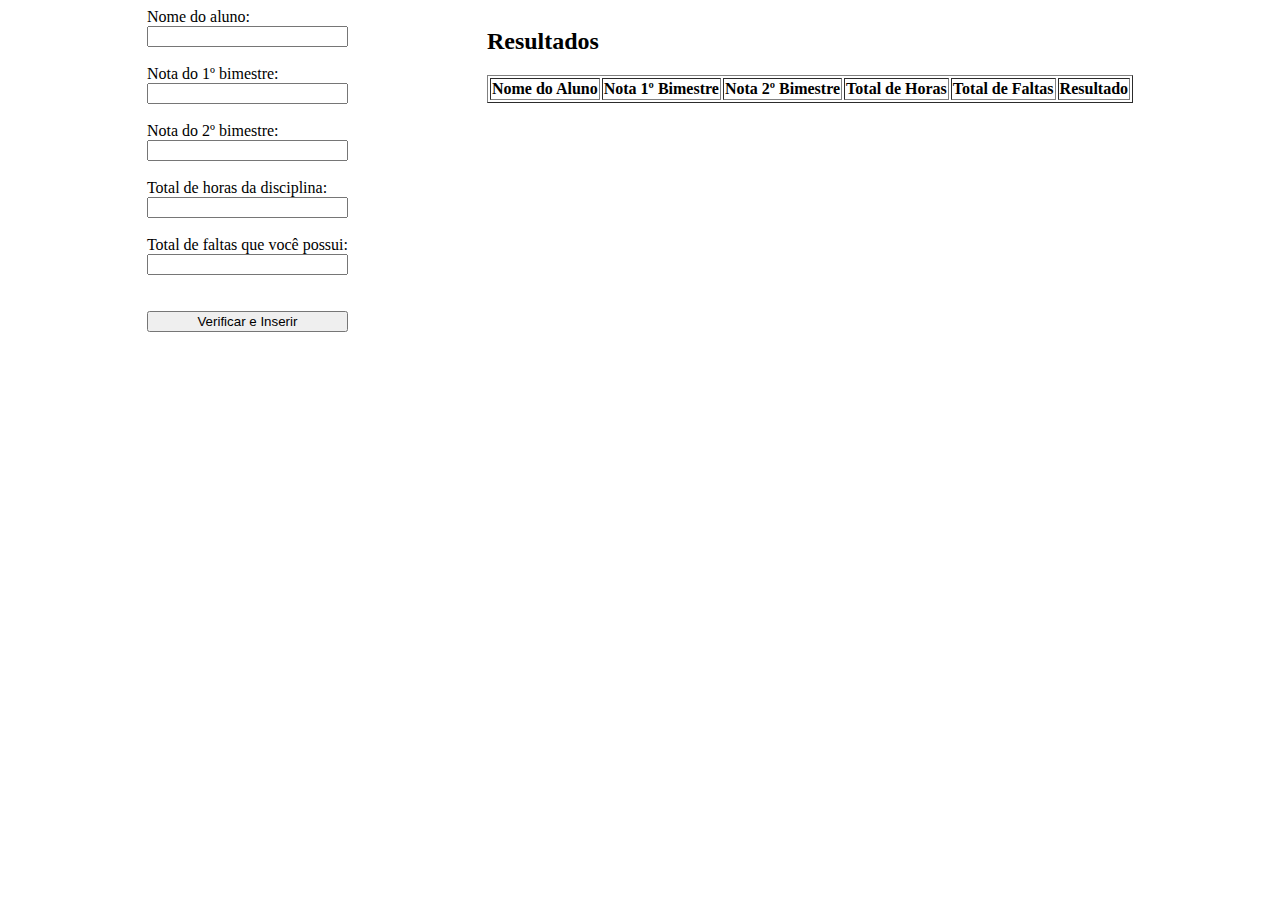
<file: index.html>
<!DOCTYPE html>
<html lang="en">

<head>
    <meta charset="UTF-8">
    <meta name="viewport" content="width=device-width, initial-scale=1.0">
    <title>Document</title>
    <link rel="stylesheet" href="style.css">
    <script src="script.js"></script>
</head>

<body>
    <section id="entradas">

        <label for="textoInput">Nome do aluno: </label>
        <input type="text" id="textoInput1" name="textoInput">
        <br>
        <label for="textoInput">Nota do 1º bimestre: </label>
        <input type="text" id="textoInput2" name="textoInput">
        <br>
        <label for="textoInput">Nota do 2º bimestre: </label>
        <input type="text" id="textoInput3" name="textoInput">
        <br>
        <label for="textoInput">Total de horas da disciplina: </label>
        <input type="text" id="textoInput4" name="textoInput">
        <br>
        <label for="textoInput">Total de faltas que você possui: </label>
        <input type="text" id="textoInput5" name="textoInput">

        <br>
        <br>

        <button onclick="verificarAprovacao()">Verificar e Inserir</button>


    </section>
    <section id="resultados">
        <h2>Resultados</h2>
        <table border="1">
            <tr>
                <th>Nome do Aluno</th>
                <th>Nota 1º Bimestre</th>
                <th>Nota 2º Bimestre</th>
                <th>Total de Horas</th>
                <th>Total de Faltas</th>
                <th>Resultado</th>
            </tr>
            <!-- Linha para os resultados -->
        </table>
    </section>
</body>

</html>
</file>
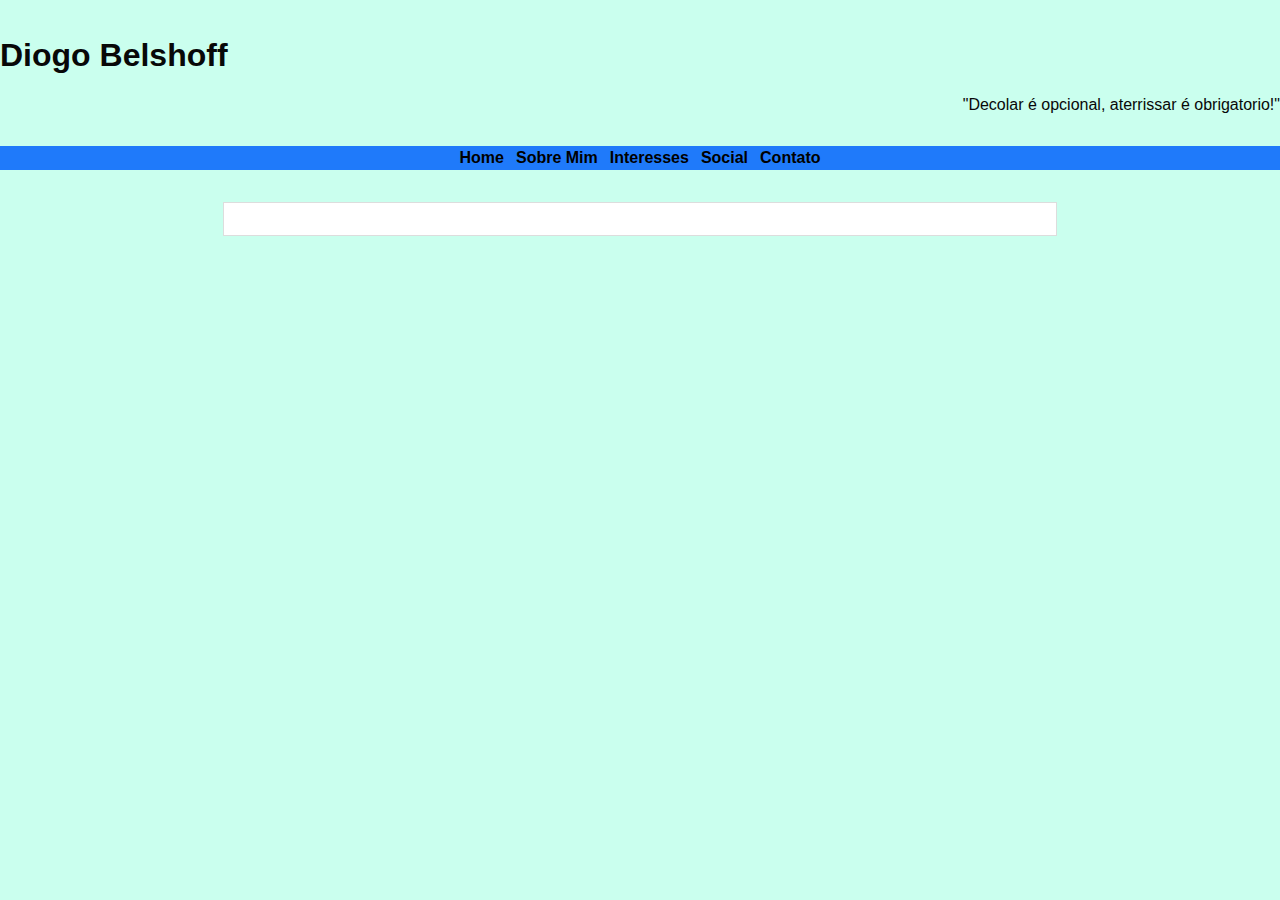
<file: portifolio/index.html>
<!DOCTYPE html>
<html>

<head>
    <title>Minha Página Pessoal</title>
    <style>
        /* Estilos CSS */
        body {
            font-family: Arial, sans-serif;
            margin: 0;
            padding: 0;
            background-color: #caffee;
        }

        header {
            background-color: #caffee;
            color: #080808;
            text-align: center;
            padding: 1em 0;
        }

        section {
            max-width: 800px;
            margin: 2em auto;
            padding: 1em;
            background-color: #fff;
            border: 1px solid #ddd;
        }

        button {
            padding: 0.5em 1em;
            background-color: #333;
            color: #fff;
            border: none;
            cursor: pointer;
        }

        .coluna {
            font-family: Arial, sans-serif;
            margin: 0;
            padding: 0;
            background-color: #fa1f1f;
        }

        .menu {
            font-family: Arial, sans-serif;
            margin: 0;
            padding: 0;
            background-color: #1f7afa;

        }
    </style>
</head>

<body>
    <header>
        <h1 align=left>Diogo Belshoff</h1>
        <p align=right>"Decolar é opcional, aterrissar é obrigatorio!"</p>
    </header>

    <div class="menu">
        <table border=0, align=center>
            <tr>
                <th>Home</th>
                <th></th>
                <th></th>
                <th>Sobre Mim</th>
                <th></th>
                <th></th>
                <th>Interesses</th>
                <th></th>
                <th></th>
                <th>Social</th>
                <th></th>
                <th></th>
                <th>Contato</th>
            </tr>
        </table>
    </div>


    <section>
        <div class="coluna">


    </section>








</body>

</html>
</file>
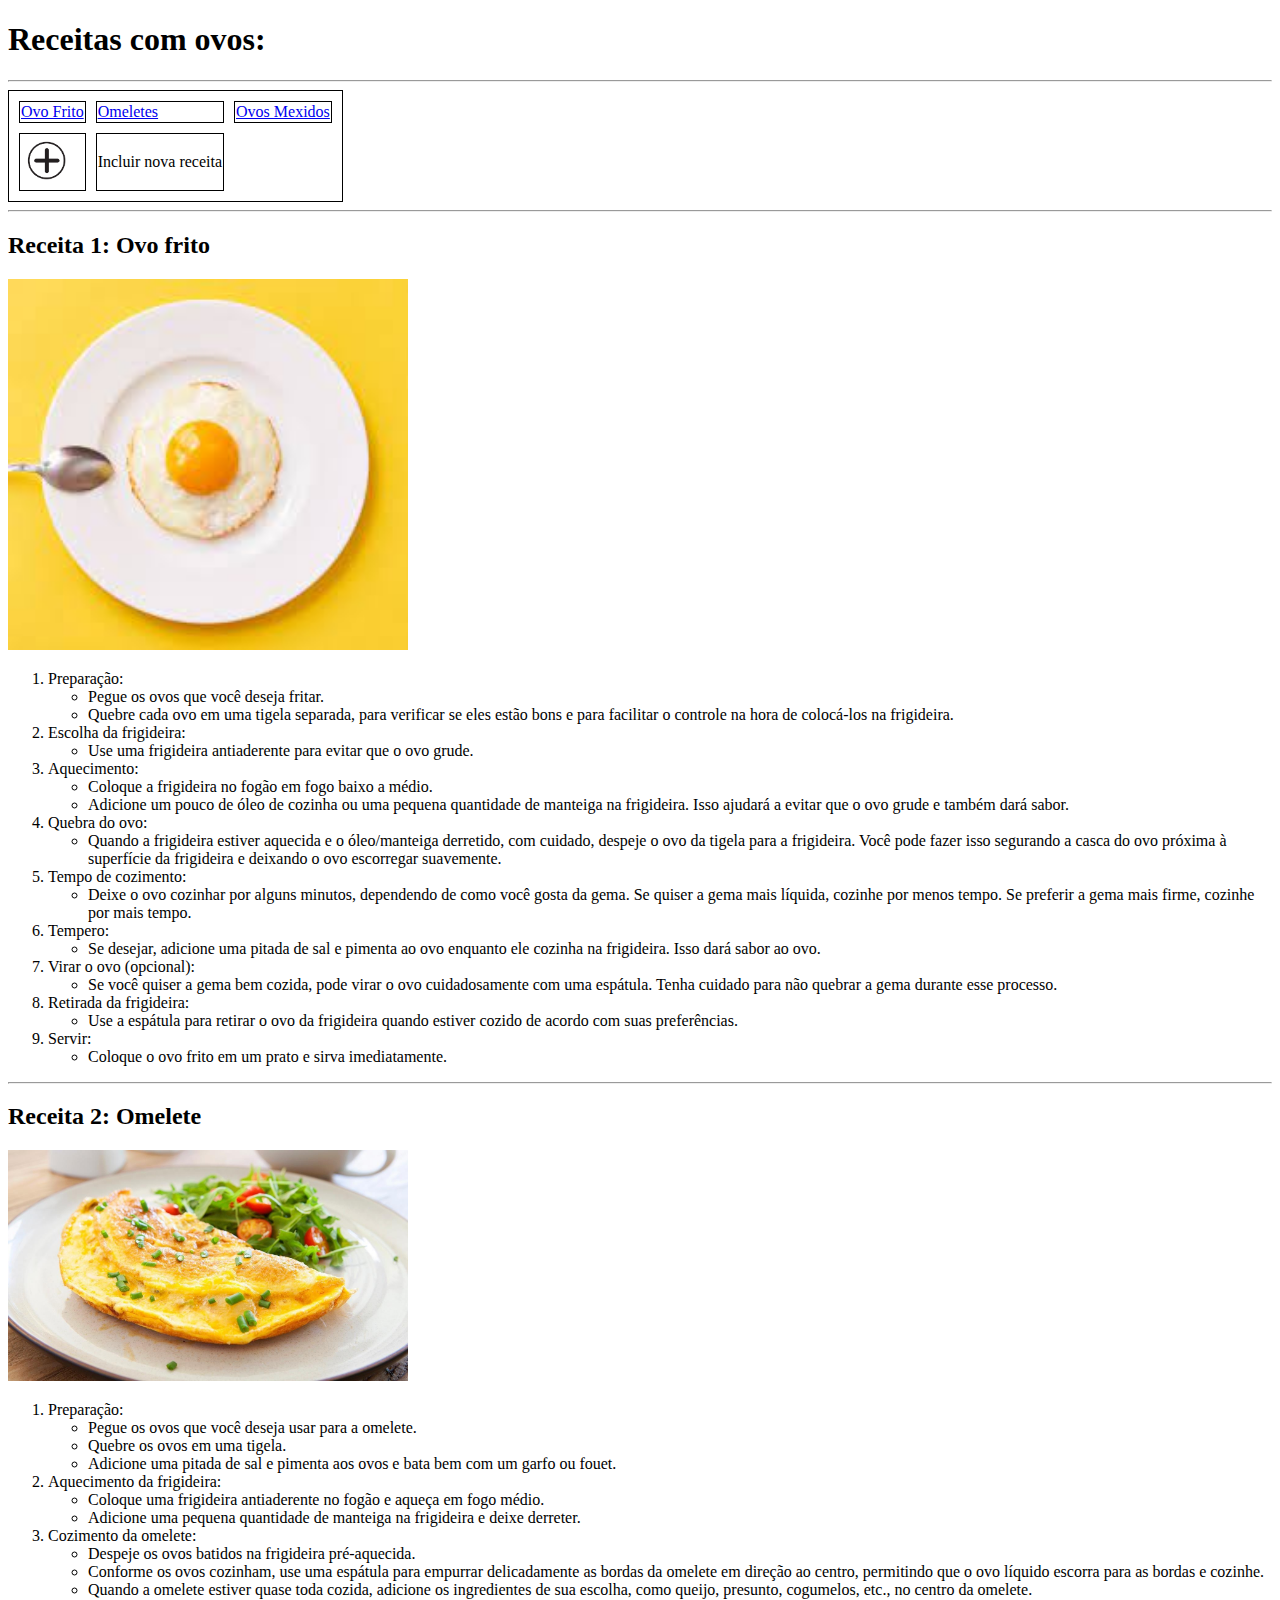
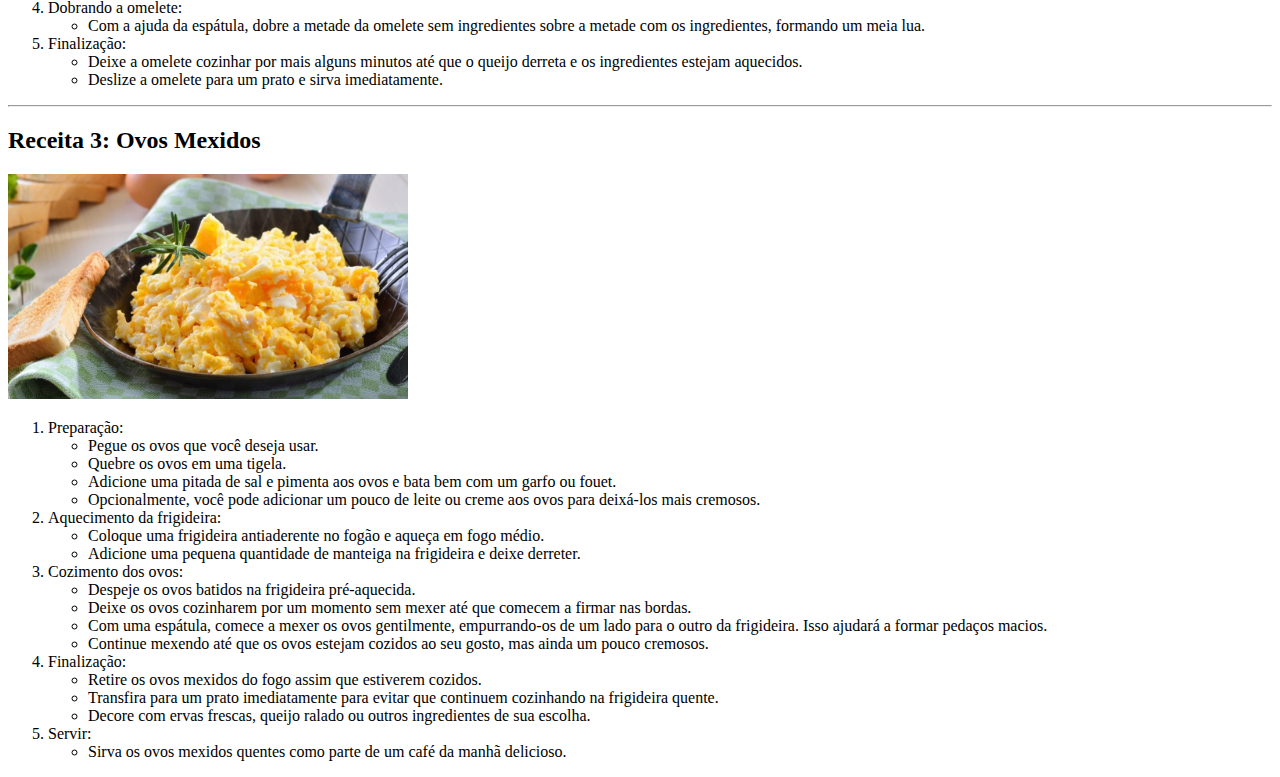
<file: receitas/index.html>
<!DOCTYPE html>
<html lang="en">

<head>

    <title>Receitas</title>
</head>

<body>
    <h1>Receitas com ovos:</h1>


    <hr>
    <table border="1" bordercolor="#000000" cellspacing="10">
        <tr>
            <td><a href="#frito">Ovo Frito</a></td>
            <td><a href="#omeletes">Omeletes</a></td>
            <td><a href="#mexidos">Ovos Mexidos</a></td>
        </tr>
        <tr>
            <td>
                <a href="incluir_receita.html">
                    <img src="mais.jpg" width="50" align="rigth">
                </a>

            </td>
            <td><label>Incluir nova receita</label></td>
        </tr>







    </table>





</body>
<hr>
<h2 id="frito">Receita 1: Ovo frito</h2>
<img src="ovo_frito.jpeg" alt="imagem do ovo" width=400px">
<ol>
    <li>Preparação:
        <ul>
            <li>Pegue os ovos que você deseja fritar.</li>
            <li>Quebre cada ovo em uma tigela separada, para verificar se eles estão bons e para facilitar o
                controle na hora de colocá-los na frigideira.</li>
        </ul>
    </li>
    <li>Escolha da frigideira:
        <ul>
            <li>Use uma frigideira antiaderente para evitar que o ovo grude.</li>
        </ul>
    </li>
    <li>Aquecimento:
        <ul>
            <li>Coloque a frigideira no fogão em fogo baixo a médio.</li>
            <li>Adicione um pouco de óleo de cozinha ou uma pequena quantidade de manteiga na frigideira. Isso
                ajudará a evitar que o ovo grude e também dará sabor.</li>
        </ul>
    </li>
    <li>Quebra do ovo:
        <ul>
            <li>Quando a frigideira estiver aquecida e o óleo/manteiga derretido, com cuidado, despeje o ovo da
                tigela para a frigideira. Você pode fazer isso segurando a casca do ovo próxima à superfície da
                frigideira e deixando o ovo escorregar suavemente.</li>
        </ul>
    </li>
    <li>Tempo de cozimento:
        <ul>
            <li>Deixe o ovo cozinhar por alguns minutos, dependendo de como você gosta da gema. Se quiser a gema
                mais líquida, cozinhe por menos tempo. Se preferir a gema mais firme, cozinhe por mais tempo.
            </li>
        </ul>
    </li>
    <li>Tempero:
        <ul>
            <li>Se desejar, adicione uma pitada de sal e pimenta ao ovo enquanto ele cozinha na frigideira. Isso
                dará sabor ao ovo.</li>
        </ul>
    </li>
    <li>Virar o ovo (opcional):
        <ul>
            <li>Se você quiser a gema bem cozida, pode virar o ovo cuidadosamente com uma espátula. Tenha
                cuidado para não quebrar a gema durante esse processo.</li>
        </ul>
    </li>
    <li>Retirada da frigideira:
        <ul>
            <li>Use a espátula para retirar o ovo da frigideira quando estiver cozido de acordo com suas
                preferências.</li>
        </ul>
    </li>
    <li>Servir:
        <ul>
            <li>Coloque o ovo frito em um prato e sirva imediatamente.</li>
        </ul>
    </li>
</ol>
</body>

</html>





<hr>
<h2 id="omeletes">Receita 2: Omelete</h2>
<img src="omelete.jpg" alt="imagem do omelete" width=400px">

<ol>
    <li>Preparação:
        <ul>
            <li>Pegue os ovos que você deseja usar para a omelete.</li>
            <li>Quebre os ovos em uma tigela.</li>
            <li>Adicione uma pitada de sal e pimenta aos ovos e bata bem com um garfo ou fouet.</li>
        </ul>
    </li>
    <li>Aquecimento da frigideira:
        <ul>
            <li>Coloque uma frigideira antiaderente no fogão e aqueça em fogo médio.</li>
            <li>Adicione uma pequena quantidade de manteiga na frigideira e deixe derreter.</li>
        </ul>
    </li>
    <li>Cozimento da omelete:
        <ul>
            <li>Despeje os ovos batidos na frigideira pré-aquecida.</li>
            <li>Conforme os ovos cozinham, use uma espátula para empurrar delicadamente as bordas da omelete em direção
                ao centro, permitindo que o ovo líquido escorra para as bordas e cozinhe.</li>
            <li>Quando a omelete estiver quase toda cozida, adicione os ingredientes de sua escolha, como queijo,
                presunto, cogumelos, etc., no centro da omelete.</li>
        </ul>
    </li>
    <li>Dobrando a omelete:
        <ul>
            <li>Com a ajuda da espátula, dobre a metade da omelete sem ingredientes sobre a metade com os ingredientes,
                formando um meia lua.</li>
        </ul>
    </li>
    <li>Finalização:
        <ul>
            <li>Deixe a omelete cozinhar por mais alguns minutos até que o queijo derreta e os ingredientes estejam
                aquecidos.</li>
            <li>Deslize a omelete para um prato e sirva imediatamente.</li>
        </ul>
    </li>
</ol>



<hr>
<h2 id="mexidos">Receita 3: Ovos Mexidos</h2>
<img src="./ovos_mexidos.jpg" alt="imagem do ovo mexido" width=400px">
<ol>
    <li>Preparação:
        <ul>
            <li>Pegue os ovos que você deseja usar.</li>
            <li>Quebre os ovos em uma tigela.</li>
            <li>Adicione uma pitada de sal e pimenta aos ovos e bata bem com um garfo ou fouet.</li>
            <li>Opcionalmente, você pode adicionar um pouco de leite ou creme aos ovos para deixá-los mais cremosos.
            </li>
        </ul>
    </li>
    <li>Aquecimento da frigideira:
        <ul>
            <li>Coloque uma frigideira antiaderente no fogão e aqueça em fogo médio.</li>
            <li>Adicione uma pequena quantidade de manteiga na frigideira e deixe derreter.</li>
        </ul>
    </li>
    <li>Cozimento dos ovos:
        <ul>
            <li>Despeje os ovos batidos na frigideira pré-aquecida.</li>
            <li>Deixe os ovos cozinharem por um momento sem mexer até que comecem a firmar nas bordas.</li>
            <li>Com uma espátula, comece a mexer os ovos gentilmente, empurrando-os de um lado para o outro da
                frigideira. Isso ajudará a formar pedaços macios.</li>
            <li>Continue mexendo até que os ovos estejam cozidos ao seu gosto, mas ainda um pouco cremosos.</li>
        </ul>
    </li>
    <li>Finalização:
        <ul>
            <li>Retire os ovos mexidos do fogo assim que estiverem cozidos.</li>
            <li>Transfira para um prato imediatamente para evitar que continuem cozinhando na frigideira quente.
            </li>
            <li>Decore com ervas frescas, queijo ralado ou outros ingredientes de sua escolha.</li>
        </ul>
    </li>
    <li>Servir:
        <ul>
            <li>Sirva os ovos mexidos quentes como parte de um café da manhã delicioso.</li>
        </ul>
    </li>
</ol>






</body>

</html>
</file>
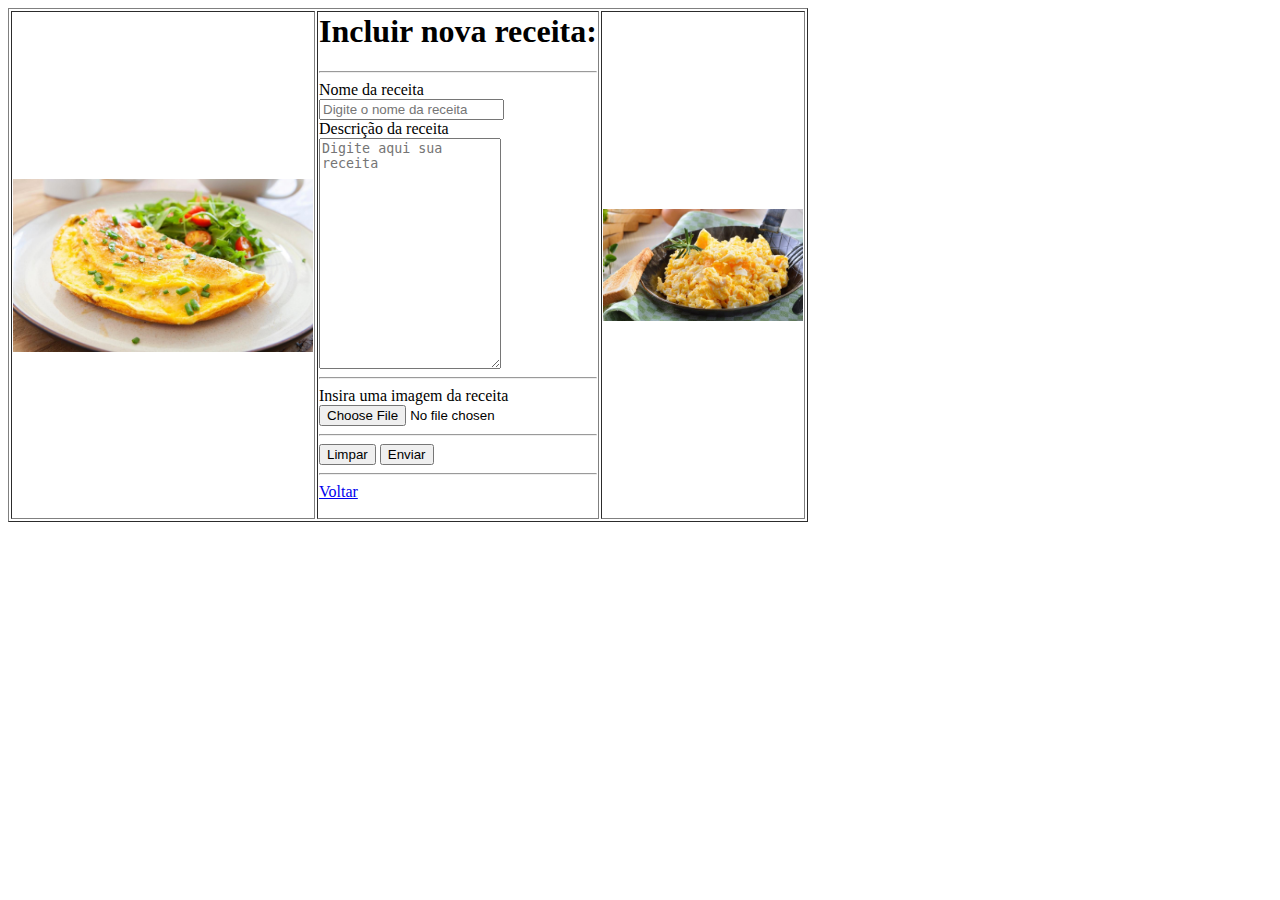
<file: receitas/incluir_receita.html>
<html>

<head>
    <title>Incluir Receita</title>
</head>

<body>
    <table border="1">

        <tr whidth="500px">
            <td>
                <img src="omelete.jpg" width="300">
            </td>
            <td>


                <h1>Incluir nova receita:</h1>
                <hr>
                <form>
                    <label>Nome da receita</label><br>
                    <input type="text" placeholder="Digite o nome da receita"><br>
                    <label>Descrição da receita</label><br>
                    <textarea coll="30" rows="15" placeholder="Digite aqui sua receita"></textarea><br>
                    <hr>

                    <label>Insira uma imagem da receita</label><br>
                    <input type="file" name="arquivo" id="arquivo"><br>
                    <hr>
                    <input type="reset" value="Limpar">
                    <input type="submit" value="Enviar"><br>
                    <hr>
                    <a href="index.html">Voltar</a>


                </form>
            </td>

            <td>
                <img src="ovos_mexidos.jpg" width="200">
            </td>




        </tr>
    </table>
</body>

</html>
</file>
<file: style.css>
body {
    display: flex;
    justify-content: space-evenly;
}


section#entradas {
    max-width: 300px;
    display: flex;
    flex-direction: column;

}
</file>
